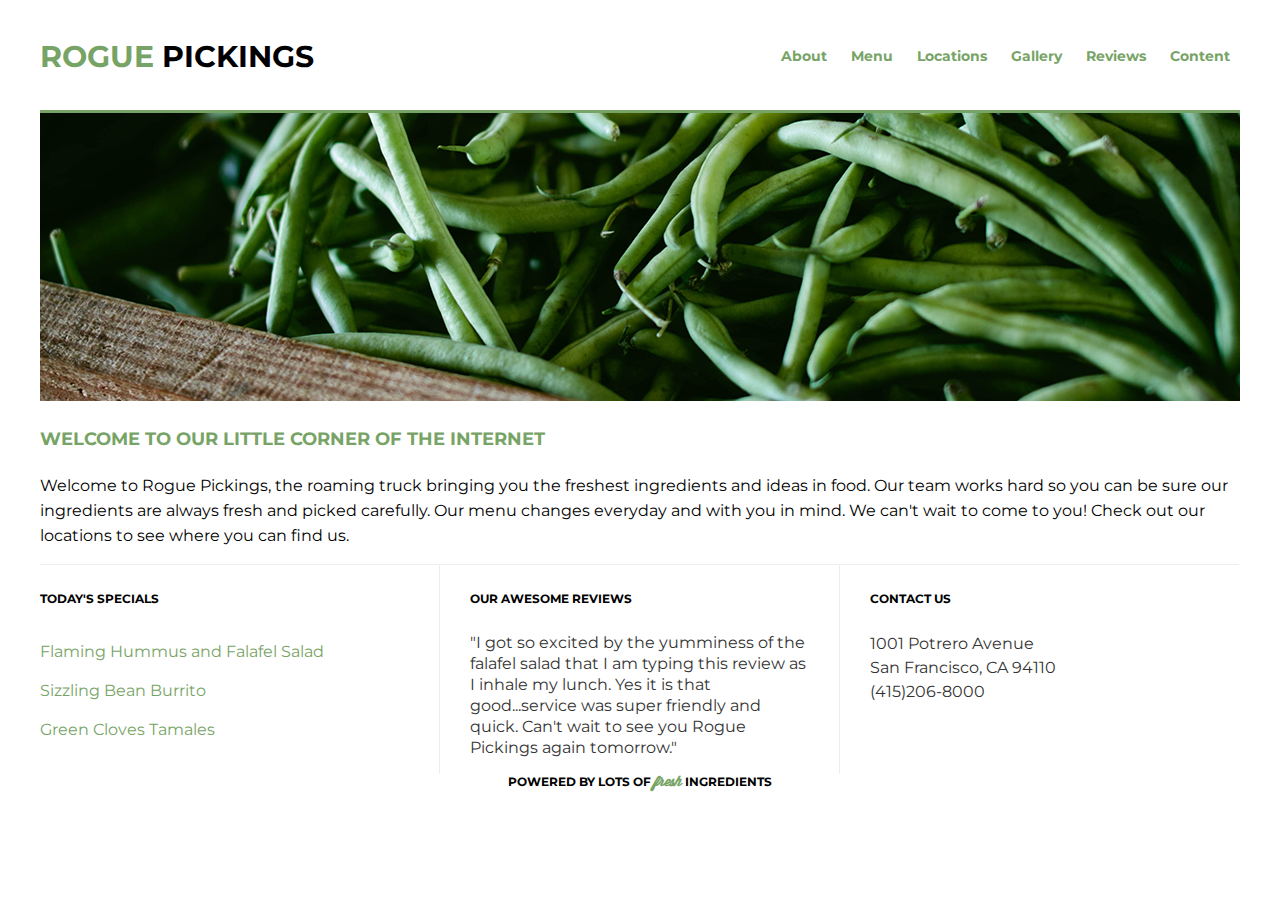
<file: index.html>
<!DOCTYPE html>
<html lang="en">
<head>
    <meta charset="utf-8">
    <link rel="stylesheet" href="css/normalize.css">
    <link rel="stylesheet" href="css/main.css">
    <link href="https://fonts.googleapis.com/css?family=Montserrat:400,700" rel="stylesheet">
    <title>"Rogue Pickings"</title>
</head>

<body>
        <div class="container">
        <header>
        <h1><span>Rogue</span> Pickings</h1>
        <nav>
            <ul>
                <li><a href="about/index.html">About</a></li>
                <li><a href="#Menu">Menu</a></li>
                <li><a href="#Locations">Locations</a></li>
                <li><a href="#Gallery">Gallery</a></li>
                <li><a href="#Reviews">Reviews</a></li>
                <li><a href="#Content">Content</a></li>
            </ul>
        </nav>
    </header>
        <section class="top-section">
            <div class="main-image"><img src="img/hero-image.png" alt="green bean picture"/>
            </div>
            <div class="main-title">
                <h3>Welcome to our little corner of the internet</h3>
                <p>Welcome to Rogue Pickings, the roaming truck bringing you the freshest ingredients and ideas in food.  Our team works hard so you can be sure our ingredients are always fresh and picked carefully.  Our menu changes everyday and with you in mind.  We can't wait to come to you!  Check out our locations to see where you can find us.</p>
             </div>   
        </section>
        <section>
            <div class="bottom-section">
                <div class="section-one">
                  <h4>Today's specials</h4>
                    <ul class="menu">
                        <li><a href="#flaminghummusandfalafelsalad">Flaming Hummus and Falafel Salad</a></li>
                        <li><a href="#Sizzlingbeanburrito">Sizzling Bean Burrito</a></li>
                        <li><a href="#Greenclovestamales">Green Cloves Tamales</a></li>
                    </ul>
                </div>
                 <div class="section-two">
                <h4>Our awesome reviews</h4>
                <p class="reviews">"I got so excited by the yumminess of the falafel salad that I am typing this review as I inhale my lunch.  Yes it is that good...service was super friendly and quick.  Can't wait to see you Rogue Pickings again tomorrow."</p>
                </div>
                <div class="section-three">
                <h4>Contact us</h4>
                <p class="address">1001 Potrero Avenue<br>San Francisco, CA 94110<br>(415)206-8000</p>
                </div>
        </div>
        </section>
        <footer>
            <h4>Powered by lots of <span>fresh</span> ingredients</h4>
        </footer>
    </div>
</body>
</html>
</file>
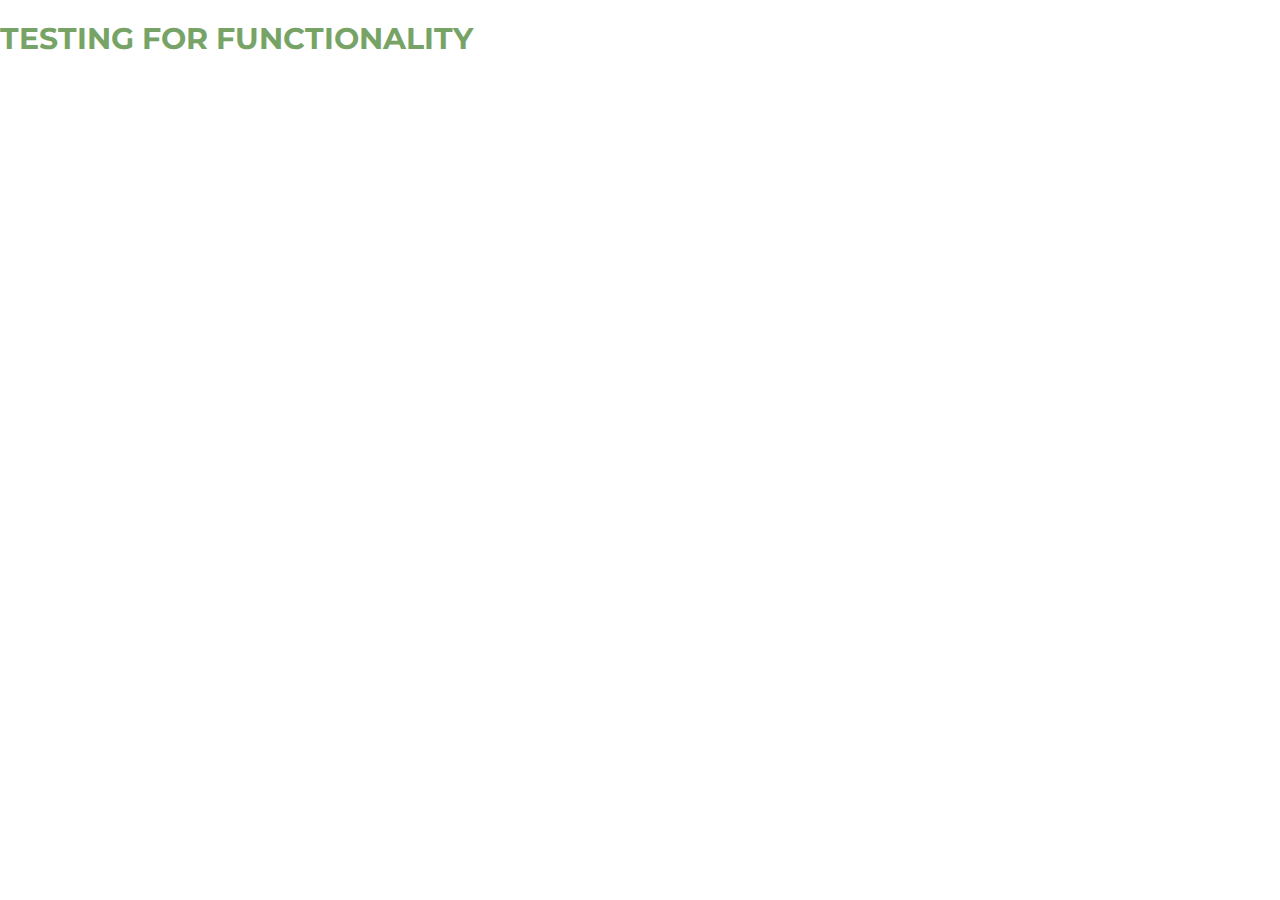
<file: about/index.html>
<!DOCTYPE html>
<html>
<head>
    <title>My about page</title>
    <link rel="stylesheet" href="../css/normalize.css">
    <link rel="stylesheet" href="../css/main.css">
    <link href="https://fonts.googleapis.com/css?family=Montserrat:400,700" rel="stylesheet">
</head>
<body>
<h1>testing for functionality</h1>
</body>
</html>
</file>
<file: css/main.css>
/*****BASESTYLES*****/

@font-face {
     font-family: Wisdom Script;
     src: url('../fonts/Wisdom\ Script\ AJ.otf');
}

body {
    color: #ffffff;
    font-family: 'Montserrat', Helvetica, Arial, Sans-serif;
}

.container {
   margin: 0 auto;
   width: 1200px;
    }

h1, h2, h3, h4 {
    color: black;
    text-transform: uppercase;
    font-weight: 700;
}

/*****HEADER*****/


h1 {
    color: #77a466;
    text-transform: uppercase;
    font-size: 30px;
}
h2 {
    color: #77a466;
    font-size:24px;
}

h3 {
    font-size: 18px;
}

h4 {
    font-size: 12px;
}

p {
    color: black;
    font-size: 14px;
    line-height: 21px;
    padding: 0 30px;
}

header {
    
    border-bottom: 3px solid #77a466;
    height: 110px;
    margin: 0 auto;
}

header h1 {
    
    color: #000000;
    float: left;
    margin: 0;
    padding: 38px 0;
    
}

header h1 span {
    color: #77a466;
}
header nav {
    float: right;
    padding: 46px 0px;
}
header nav ul {
    margin: 0;
    padding: 0;
}

header nav ul li {
    display: inline; 
    font-weight: 700;
    font-size: 14px;
    padding: 0 10px; 
}

header nav ul li a {
    color: #77a466;
    text-decoration: none;
}
/*****TOP SECTION*****/

.top-section, .bottom-section {
    clear: both;
    margin: 0 auto;
    
}


.main-image {
    height: auto;
    float: left;
}

.main-img img {
    border-bottom: 3px solid #77a466;
}

.main-title {
    float: left;
    height: auto;  
}

.main-title h3 {
    color: #77a466;
    padding: 5px 0;
    text-align: left;
}
.main-title p {
    font-size: 16px;
    line-height: 25px;
    padding: 0;
}

/*****BOTTOMSECTION*****/

.section-one, .section-two, .section-three {
    float: left;
    height: auto;
    width: 399px;
    border-top: 1px solid #eee;
}
.section-one h4 {
    padding: 10px 0;
}
.section-two {
    border-left: 1px solid #eee;
    border-right: 1px solid #eee;
}

.section-two h4, .section-three h4 {
    padding: 10px 30px;
}
.menu {
    list-style: none;
    padding: 0;
}
.menu li {
    padding: 10px 0;
    color: #77a466;
}
.menu li a {
    text-decoration: none;
    color: #77a466;
}
.reviews {
    color: #333;
    font-size: 16px;
    line-height: 21px;
}
.address {
    color: #333;
    font-size: 16px;
    line-height: 24px;
}

/*****FOOTER*****/

footer {
    clear: both;
    border-top: 3px;
    height: 50px;
    margin: 0 auto;
    text-align: center;
}
footer span {
    color: #77a466;
    font-family: 'Wisdom Script', cursive;
    text-transform: lowercase;
    font-size: 14px;
}
</file>
